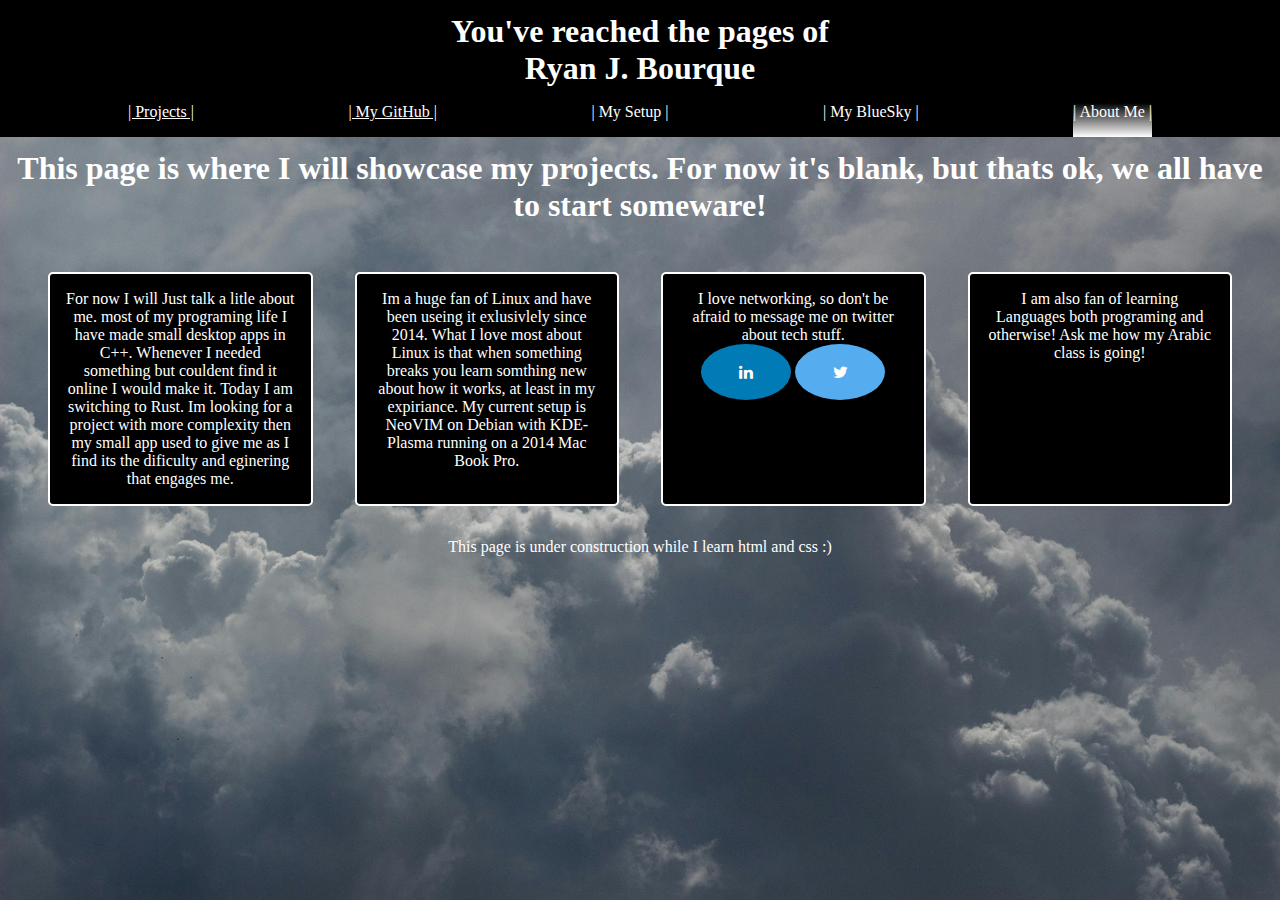
<file: index.html>
<!DOCTYPE html>

<html>
  <head>
  <title>Ryan's Page</title> 
  <link rel="stylesheet" href="style.css">
  <link rel="stylesheet" href="https://cdnjs.cloudflare.com/ajax/libs/font-awesome/4.7.0/css/font-awesome.min.css">
  <link rel="icon" type="image/x-icon" href="img/icon/favicon.png">
    <script>
        const bgmap = new Map();

        bgmap.set(1,'url(img/pexels-potsclam-1828305.jpg)');
        bgmap.set(2,'url(img/code.png)');
        bgmap.set(3,'url(img/dmbp.jpg)');
        bgmap.set(4,'url(img/)');
        bgmap.set(5,'url(img/alifatogreen.jpg)');

      // The function below will change the background image
      function changeBackgroundImage(input) {
        document.getElementById("bg").style.backgroundImage = bgmap.get(input);
      }
      // The function below will change the background image
      function delayedChangeBackgroundImage(input) {
        document.getElementById("bg").style.backgroundImage = bgmap.get(input);
      }


    </script>

  </head>
  <body>

    <div class="topbanner">
      <h1>You've reached the pages of<br>Ryan J. Bourque</h1>
      <div class="spanholder">
        <span class="headderspan"><a class="headderlink" href="projects.html">| Projects |</a></span>
        <span class="headderspan"><a class="headderlink" href="https://github.com/Rbourque">| My GitHub |</a></span>
        <span class="headderspan">| My Setup |</span>
        <span class="headderspan">| My BlueSky |</span>
        <span class="headderspanthispage">| About Me |</span>
      </div>
    </div>

    <div class="bg" id="bg">

      <h1 class="pagetitle">This page is where I will showcase my projects. For now it's blank, but thats ok, we all have to start someware!</h1>
      <div class="itemcontainer">

    <div class="menuitem" onmouseover="changeBackgroundImage(2)" onmouseout="delayedChangeBackgroundImage(1)">
      <p>For now I will Just talk a litle about me. most of my programing life I have made small desktop apps in C++. Whenever I needed something but couldent find it online I would make it. Today I am switching to Rust. Im looking for a project with more complexity then my small app used to give me as I find its the dificulty and eginering that engages me.</p>
    </div>
  
    <div class="menuitem" onmouseover="changeBackgroundImage(3)" onmouseout="delayedChangeBackgroundImage(1)">
      <p>Im a huge fan of Linux and have been useing it exlusivlely since 2014. What I love most about Linux is that when something breaks you learn somthing new about how it works, at least in my expiriance. My current setup is NeoVIM on Debian with KDE-Plasma running on a 2014 Mac Book Pro.</p>
    </div>

    <div class="menuitem">
      <p>I love networking, so don't be afraid to message me on twitter about tech stuff.</p>
      <a href="#" class="fa fa-linkedin"></a>
      <a href="#" class="fa fa-twitter"></a>
    </div>

    <div class="menuitem" onmouseover="changeBackgroundImage(5)" onmouseout="delayedChangeBackgroundImage(1)">
      <p> I am also fan of learning Languages both programing and otherwise! Ask me how my Arabic class is going!</p>
    </div>

      </div>
      <p>This page is under construction while I learn html and css :)</p>
    </div>
   </head> 
  </body>
</html>
</file>
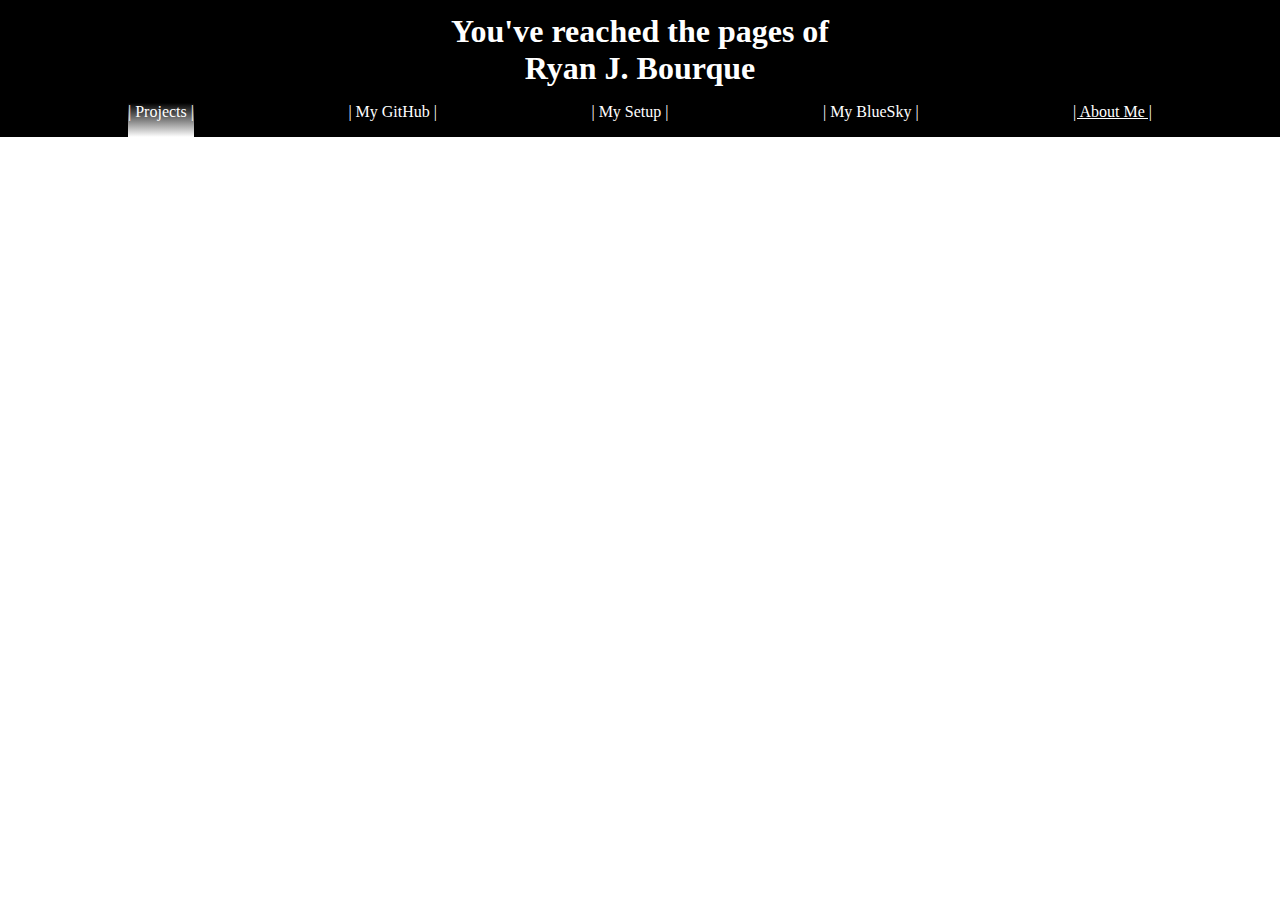
<file: projects.html>
<html>
  <head>
  <title>Ryan's Page</title> 
  <link rel="stylesheet" href="style.css">
  </head>
  <body>
    
    <div class="topbanner">
      <h1>You've reached the pages of<br>Ryan J. Bourque</h1>
      <div class="spanholder">
        <span class="headderspanthispage">| Projects |</span>
        <span class="headderspan">| My GitHub |</span>
        <span class="headderspan">| My Setup |</span>
        <span class="headderspan">| My BlueSky |</span>
        <span class="headderspan"><a class="headderlink" href="index.html">| About Me |</a></span>
      </div>
    </div>

  </body>
</html>
</file>
<file: style.css>
*{
  margin:0px;
  padding:0px;
}
h1 {
  color: white;
  text-align: center;
  padding-bottom: 1rem;
}
.pagetitle{
  padding:1rem;
  padding-top:150px;
}
p{
  color:white;
}
.topbanner{
  background-color:black;
  width: 100%;
  padding:0px;
  padding-top:1%;
  top:0px;
  left:0;
  position:absolute;
}
.spanholder{
  display: flex;
  justify-content: space-between;
  width:80%;
  padding-left:10%;
}
.headderspan{
  color: white;
  padding-bottom: 1rem;
}
.headderspan:hover{
  background-image:linear-gradient(black,white);
}
.headderspanthispage{
  background-image:linear-gradient(black,white);
  padding-bottom: 1rem;
  color: white;
}
.bg{
  height: 100vh;
  background-color: black;
  text-align:center;
  background-image: url(img/pexels-potsclam-1828305.jpg);

  background-size:cover;
        -webkit-animation: slidein 100s;
        animation: slidein 100s;

        -webkit-animation-fill-mode: forwards;
        animation-fill-mode: forwards;

        -webkit-animation-iteration-count: infinite;
        animation-iteration-count: infinite;

        -webkit-animation-direction: alternate;
        animation-direction: alternate; 
}
@-webkit-keyframes slidein {
from {background-position: top; background-size:2550px; }
to {background-position: -900px 0px;background-size:2000px;}
}

@keyframes slidein {
from {background-position: top;background-size:2550px; }
to {background-position: -900px 0px;background-size:2000px;}

}
.headderlink{
  color:white;
}

.itemcontainer{
 display:flex;
 margin-left:auto;
 margin-right:auto;
 width:95%;
 background-color:none;
 padding:1rem;
 column-gap:10px;
}
.menuitem{
  padding: 1rem;
  background-color: black;
  transition: transform .2s;
  border: 2px solid white;
  border-radius: 5px;
  width: 20%;
  height:auto;
  margin: 1rem;
}
.menuitem:hover{
  transform: scale(1.1);
}
.fa {
  padding: 20px;
  font-size: 30px;
  width: 50px;
  text-align: center;
  text-decoration: none;
  border-radius:50%;
}

.fa:hover {
  opacity: 0.7;
}
.fa-linkedin {
  background: #007bb5;
  color: white;
}

/* Twitter */
.fa-twitter {
  background: #55ACEE;
  color: white;
}
</file>
